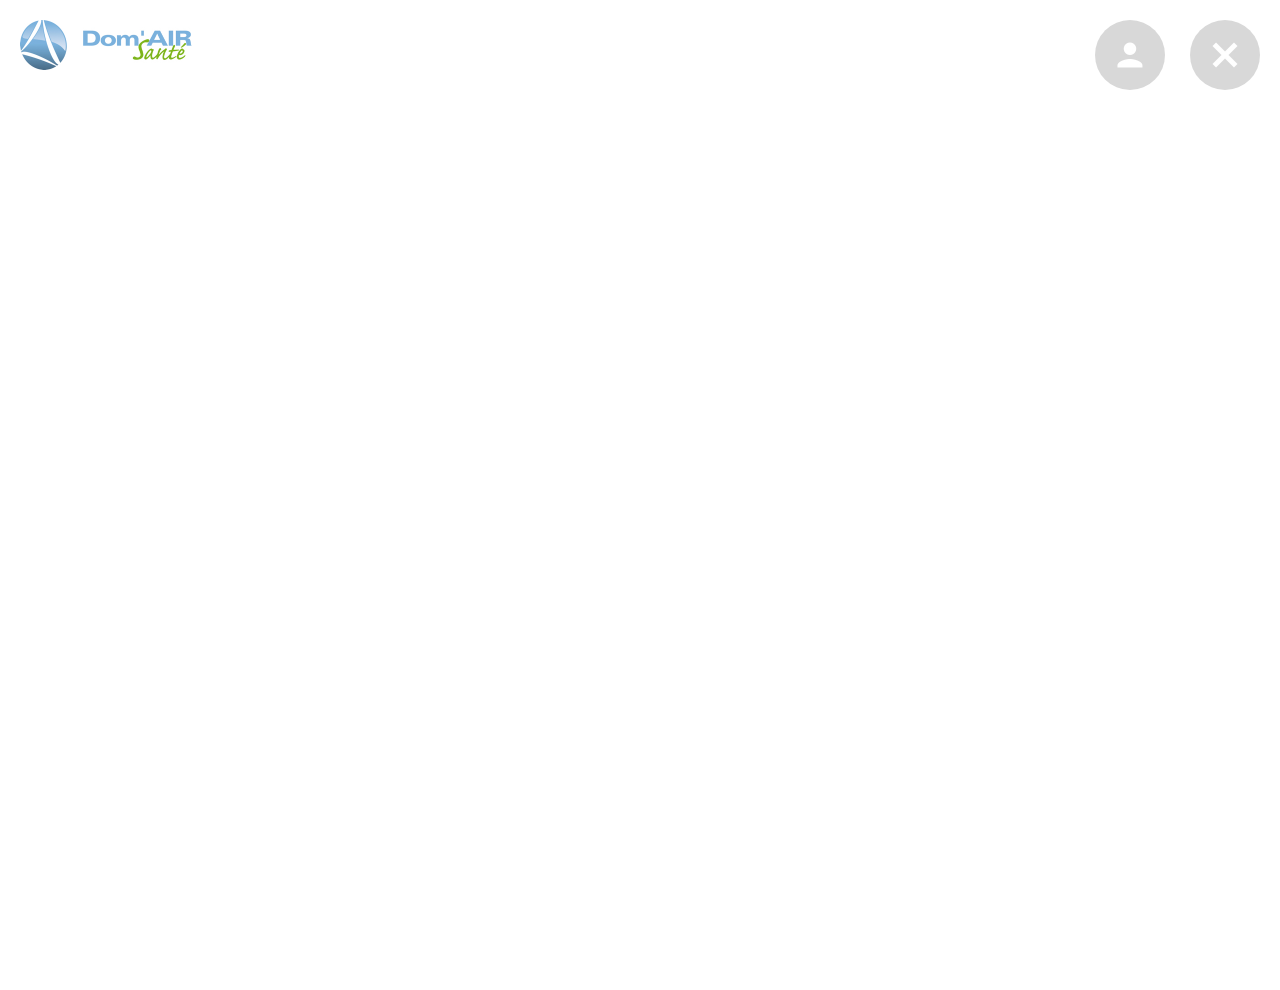
<file: index.html>
<!DOCTYPE html>
<html>
<head>
  <meta http-equiv="Content-Type" content="text/html; charset=UTF-8"/>
  <meta http-equiv="X-UA-Compatible" content="IE=edge,chrome=1" />
  <title>Dom'AIR Santé</title>

  <link rel="stylesheet" href="css/tiles.css" />
  <link rel="stylesheet" href="css/styles.css" />
  <link rel="stylesheet" href="css/buttons.css" />
  <script src="js/modernizr-1.5.min.js"></script>

</head>

<body>
 <header>
   <img class="logo" src="images/logo-domair.png" />

  <div class="round-button">
    <div class="round-button-circle">
      <a href="">
        <img src="images/button-close.png" />
      </a>
    </div>
  </div>


   <div class="round-button" data-page-name="signinForm">
     <div class="round-button-circle">
       <a href="">
         <img src="images/button-user.png" />
       </a>
     </div>
   </div>

   <form class="headerForm">
     <input type="search" name="domairsearch">
   </form>

 </header>
  <!--===============================Start Demo====================================================-->
<div class="demo-wrapper">
<!-- classnames for the pages should include: 1) type of page 2) page name-->


<!-- TILE 1 PRESCRIPTION -->
  <div class="page-tile-1 hidden">
    <div class="page-content">
      <h2 class="page-title">Page en construction</h2>
      <h3>PRESCRIPTION</h3>
    </div>

    <div class="close-button">x</div>
  </div>


  <!-- TILE 2 EVENEMENT -->
  <div class="page-tile-2 hidden">
    <div class="page-content">
      <h2 class="page-title">Page en construction</h2>
      <h3>&Eacute;V&Eacute;NEMENT</h3>
    </div>

    <div class="close-button">x</div>
  </div>

  <!-- TILE 3 DOM'AIR ACCESS -->
  <div class="page-tile-3 hidden">
    <div class="page-content">
      <h2 class="page-title">Page en construction</h2>
      <h3>DOM'AIR ACCESS</h3>
    </div>

    <div class="close-button">x</div>
  </div>

  <!-- TILE 4 DISCUSSION -->
  <div class="page-tile-4 hidden">
    <div class="page-content">
      <h2 class="page-title">Page en construction</h2>
      <h3>DISCUSSION</h3>
    </div>

    <div class="close-button">x</div>
  </div>

  <!-- TILE 5 NOUVEAUTES -->
  <div class="page-tile-5 hidden">
    <div class="page-content">
      <h2 class="page-title">Page en construction</h2>
      <h3>NOUVEAUT&Eacute;S</h3>
    </div>

    <div class="close-button">x</div>
  </div>

  <!-- TILE 6 -->
  <div class="page-tile-6 hidden">
    <div class="page-content">
      <h2 class="page-title">Page en construction</h2>
      <h3></h3>
    </div>

    <div class="close-button">x</div>
  </div>

  <!-- NOUVEAU COMPTE -->
  <div class="signinForm hidden">
    <div class="page-content">
      <h2 class="page-title">CR&Eacute;ATION D'UN NOUVEAU COMPTE</h2>
      <div class="signinform">
        <form>
          <label>Nom</label>
          <input type="text">
          <label>Prénom</label>
          <input type="text">
          <label>E-mail</label>
          <input type="email">
          <label>Téléphone</label>
          <input type="tel">
        </form>
      </div>
    </div>

    <div class="close-button">x</div>
  </div>



<!--each tile should specify what page type it opens (to determine which animation) and the corresponding page name it should open-->
  <div class="dashboard clearfix">
    <ul class="tiles">
      <div class="col1 clearfix">
        <li class="tile tile-1" data-page-name="page-tile-1">
          PRESCRIPTION
        </li>
        <li class="tile tile-2" data-page-name ="page-tile-2">
          <div>&Eacute;V&Eacute;NEMENT</div>
        </li>
        <li class="tile tile-3" data-page-name="page-tile-3">
          DOM'AIR ACCESS
        </li>
        <li class="tile tile-4" data-page-name="page-tile-4">
          DISCUSSION
        </li>
      </div>

      <div class="col2 clearfix">
        <li class="tile tile-5" data-page-name="page-tile-5">
          NOUVEAUT&Eacute;S
        </li>
        <li class="tile tile-6" data-page-name="page-tile-6">

        </li>
        </div>
    </ul>
  </div><!--end dashboard-->

</div>
<!--====================================end demo wrapper================================================-->
  <script src="js/jquery-1.8.2.min.js"></script>
  <script src="js/scripts.js"></script>

</body>
</html>
</file>
<file: css/tiles.css>
.tile {
  float: left;
  margin: 0 auto .5em;
  color: white;
  font-size: 1.3em;
  text-align: center;
  width: 100%;
  height: 7.75em;
  font-weight: 300;
  overflow: hidden;
  cursor: pointer;
  position: relative;
  background-color: #D8D8D8;
  position: relative;
  -webkit-transition: background-color 0.2s ease-out;
  -o-transition: background-color 0.2s ease-out;
  transition: background-color 0.2s ease-out
}

.tile-1 {
  /* width: 100%; */
}

.tile-2 {
  width: 32%;
  height: 24.25em;
  margin-right: 2%;
}

.tile-3 {
  width: 66%;
}

.tile-4 {
  width: 66%;
  height: 16em;
}

.tile-5 {
  height: 16em;
}

.tile-6 {
  height: 16em;
}

/**** DOM'AIR ***/
.da-page {
  width: 100%;
  height: 100%;
  text-align: center;
  font-size: 2em;
  font-weight: 300;
  position: absolute;
  margin: 50px 10px 10px;
  right: 0;
  top: 0;
  left:0;
  bottom:0;
  /* opacity: 20%;*/
  color: white;
  background-color: rgba(216, 216, 216, 0.9);
  z-index: 10;
  padding:10px;
  display: block;
}


.col1 {
  /* background-color: #FEFFB7; */
}

.col2 {
  /* background-color: #FFD9D9; */
}
.col1,
.col2,
.col3 {
  width: 99%;
  margin: 1em auto
}

/*======================= media queries =======================*/

@media screen and (min-width: 43.75em) {

  .col2,
  .col3 {
    float: left;
    margin-right: 1%;
    width: 33%
  }

  .col1  {
    float: left;
    margin-right: 1%;
    width: 65%
  }
  .page-title{
    font-size:2.5em;
  }
  .page-content{
    font-size:1em;
  }
  .close-button{
    font-size:2em;
  }
}


/**** \ DOM'AIR ***/
.hidden {
  display: none;
}
</file>
<file: css/styles.css>
@font-face {
  font-family: 'Lato';
  font-style: normal;
  font-weight: 100;
  src: local('Lato Hairline'), local('Lato-Hairline'), url(http://themes.googleusercontent.com/static/fonts/lato/v6/boeCNmOCCh-EWFLSfVffDg.woff) format('woff')
}

@font-face {
  font-family: 'Lato';
  font-style: normal;
  font-weight: 300;
  src: local('Lato Light'), local('Lato-Light'), url(http://themes.googleusercontent.com/static/fonts/lato/v6/KT3KS9Aol4WfR6Vas8kNcg.woff) format('woff')
}

@font-face {
  font-family: 'Lato';
  font-style: normal;
  font-weight: 400;
  src: local('Lato Regular'), local('Lato-Regular'), url(http://themes.googleusercontent.com/static/fonts/lato/v6/9k-RPmcnxYEPm8CNFsH2gg.woff) format('woff')
}

@font-face {
  font-family: 'icomoon';
  src: url('../fonts/icomoon.eot');
  src: url('../fonts/icomoon.eot?#iefix') format('embedded-opentype'),
    url('../fonts/icomoon.woff') format('woff'),
    url('../fonts/icomoon.ttf') format('truetype'),
    url('../fonts/icomoon.svg#icomoon') format('svg');
  font-weight: normal;
  font-style: normal
}

/* Use the following CSS code if you want to use data attributes for inserting your icons */

[data-icon]:before {
  font-family: 'icomoon';
  content: attr(data-icon);
  speak: none;
  font-weight: normal;
  font-variant: normal;
  text-transform: none;
  line-height: 1;
  -webkit-font-smoothing: antialiased
}

/*

Copyright © 2013 Sara Soueidan

Permission is hereby granted, free of charge, to any person obtaining a copy of this software and associated documentation files (the "Software"), to deal in the Software without restriction, including without limitation the rights to use, copy, modify, merge, publish, distribute, sublicense, and/or sell copies of the Software, and to permit persons to whom the Software is furnished to do so, subject to the following conditions:

The above copyright notice and this permission notice shall be included in all copies or substantial portions of the Software.

THE SOFTWARE IS PROVIDED "AS IS", WITHOUT WARRANTY OF ANY KIND, EXPRESS OR IMPLIED, INCLUDING BUT NOT LIMITED TO THE WARRANTIES OF MERCHANTABILITY, FITNESS FOR A PARTICULAR PURPOSE AND NONINFRINGEMENT. IN NO EVENT SHALL THE AUTHORS OR COPYRIGHT HOLDERS BE LIABLE FOR ANY CLAIM, DAMAGES OR OTHER LIABILITY, WHETHER IN AN ACTION OF CONTRACT, TORT OR OTHERWISE, ARISING FROM, OUT OF OR IN CONNECTION WITH THE SOFTWARE OR THE USE OR OTHER DEALINGS IN THE SOFTWARE.



*/

/*/////////////////////////////////////////////////////////////////////////////////////////////////////////*/

* {
  -moz-box-sizing: border-box;
  box-sizing: border-box;
  margin: 0;
  padding: 0
}

.clearfix:before,
.clearfix:after {
  content: " ";
  display: table
}

.clearfix:after {
  clear: both
}

.clearfix {
  *zoom: 1
}

html {
  height: 100%;
  overflow-y: scroll;
  overflow-x: hidden
}

body {
  width: 100%;
  height: 100%;
  line-height: 1.5;
  font-family: 'Lato', sans-serif;
  font-weight: 300;
  font-size: 16px;
}

ul {
  list-style-type: none
}

header {
  height: 90px;
  padding: 20px;
  line-height: 35px;
  /* position: fixed;*/
  top: 0;
  left: 0;
  right: 0;
  z-index: 2
}

header a {
  text-decoration: none;
  color: inherit;
  font-size: 17px
}

.demo-wrapper {
  padding: 2em .5em;
  width: 100%;
  height: 100%;
  -webkit-perspective: 3300px;
  -ms-perspective: 3300px;
  -o-perspective: 3300px;
  perspective: 3300px;
  position: relative
}

.dashboard {
  margin: 0 auto;
  width: 100%;
  padding: 1em;
  -webkit-transform: translateX(200px);
  -ms-transform: translateX(200px);
  -o-transform: translateX(200px);
  transform: translateX(200px);
  opacity: 0;
  -webkit-animation: start 1s ease-out forwards;
  -o-animation: start 1s ease-out forwards;
  animation: start 1s ease-out forwards
}

@-webkit-keyframes start {
  0% {
    -webkit-transform: translateX(200px);
    opacity: 0
  }

  50% {
    opacity: 1
  }

  100% {
    -webkit-transform: translateX(0);
    opacity: 1
  }
}

@keyframes start {
  0% {
    -webkit-transform: translateX(200px);
    -ms-transform: translateX(200px);
    -o-transform: translateX(200px);
    transform: translateX(200px);
    opacity: 0
  }

  50% {
    opacity: 1
  }

  100% {
    -webkit-transform: translateX(0);
    -ms-transform: translateX(0);
    -o-transform: translateX(0);
    transform: translateX(0);
    opacity: 1
  }
}


::-webkit-scrollbar {
  width: 20px;
}

::-webkit-scrollbar-thumb {
  background: #fff;
}

::-webkit-scrollbar-track {
  background: #ddd;
}


.r-page {
  width: 100%;
  height: 100%;
  text-align: center;
  font-size: 2em;
  font-weight: 300;
  position: absolute;
  right: 0;
  top: 0;
  left:0;
  bottom:0;
  opacity: 0;
  color: white;
  z-index: 10;
  padding:10px;

  -webkit-transform-origin: 100% 0%;
  -ms-transform-origin: 100% 0%;
  -o-transform-origin: 100% 0%;
  transform-origin: 100% 0%;
  -webkit-transform: rotateY(-90deg) translateZ(5em);
  -ms-transform: rotateY(-90deg) translateZ(5em);
  -o-transform: rotateY(-90deg) translateZ(5em);
  transform: rotateY(-90deg) translateZ(5em)
}

.s-page {
  color: white;
  z-index: 10;
  text-align: center;
  font-size: 2em;
  font-weight: 300;
}
.page-content{
  overflow-y:auto;
  max-height:100%;
  font-size:.6em;
  padding:.6em;
  text-align:left;
}
/*default colors just in case you don't define these colors on the tiles*/
.s-page, .r-page{
  background-color: white;
  color:black;
}
.page-title {
  margin: .25em 0;
  font-weight: 100;
  font-size: 3em;
  text-align:center;
}

.close-button {
  font-size: 1.5em;
  width: 1em;
  height: 1em;
  position: absolute;
  top: .75em;
  right: .75em;
  cursor: pointer;
  line-height: .8em;
  text-align: center
}


.tile-2xbig {
  height: 16.15em;
  width: 100%
}

.tile-big {
  width: 100%
}

.tile img {
  width: 100%;
  height: 70%
}

.tile-caption {
  position: absolute;
  z-index: 1;
  background-color: #455962;
  color: #fff;
  font-size: 1em;
  padding: 1em;
  text-align: left
}

.caption-bottom {
  left: 0;
  bottom: 0;
  right: 0;
  height: 40%
}

.caption-left {
  left: -100%;
  top: 0;
  bottom: 0;
  width: 40%;
  -webkit-transition: left .3s linear;
  -o-transition: left .3s linear;
  transition: left .3s linear
}

.tile:hover .caption-left {
  left: 0
}

.tile-small {
  width: 49%;
  margin-right: 2%
}

.tile-small.last {
  margin-right: 0
}

.tile div {
  position: absolute;
  top: 0;
  left: 0;
  right: 0;
  bottom: 0;
  width: 100%;
  height: 100%;
  text-align: center;
  display: table;
  padding: 0 1em;
  -webkit-transition: all .3s ease;
  -o-transition: all .3s ease;
  transition: all .3s ease
}

.tile div p {
  display: table-cell;
  vertical-align: middle
}

/*styling the individual tiles*/


/* slide text inside tile up */

.slideTextUp div:nth-child(2) {
  top: 100%
}

.slideTextUp:hover div {
  -webkit-transform: translateY(-100%);
  -ms-transform: translateY(-100%);
  -o-transform: translateY(-100%);
  transform: translateY(-100%)
}


/* slide text inside tile to the right*/

.slideTextRight div:first-child {
  left: -100%
}

.slideTextRight:hover div {
  -webkit-transform: translateX(100%);
  -ms-transform: translateX(100%);
  -o-transform: translateX(100%);
  transform: translateX(100%)
}

/* slide text inside tile to the left */

.slideTextLeft div:nth-child(2) {
  left: 100%
}

.slideTextLeft:hover div {
  -webkit-transform: translateX(-100%);
  -ms-transform: translateX(-100%);
  -o-transform: translateX(-100%);
  transform: translateX(-100%)
}

/* rotate tile in 3D*/

.rotate3d {
  -webkit-perspective: 800px;
  -ms-perspective: 800px;
  -o-perspective: 800px;
  perspective: 800px;
  overflow: visible
}

.faces {
  -webkit-transform-style: preserve-3d;
  -webkit-transition: -webkit-transform 1s;
  -ms-transform-style: preserve-3d;
  -o-transform-style: preserve-3d;
  transform-style: preserve-3d;
  -o-transition: -o-transform 1s;
  transition: -webkit-transform 1s;
  transition: -ms-transform 1s;
  transition: -o-transform 1s;
  transition: transform 1s
}

.faces div {
  display: block;
  position: absolute;
  top: 0;
  left: 0;
  right: 0;
  bottom: 0;
  width: 100%;
  height: 100%;
  -webkit-backface-visibility: hidden;
  -ms-backface-visibility: hidden;
  -o-backface-visibility: hidden;
  backface-visibility: hidden
}
.faces .front{/*default*/
  background-color: #455962;
  color: #ddd;
}
.rotate3dX .front {
  background-color: #455962;
  color: #ddd
}
.rotate3dY .front {
  background-color: #ddd;
  color: #455962;
}

.faces .back {
  background-color: #455962;
  color: #ddd
}

.front span {
  display: inline-block;
  font-size: 4em;
  margin-top: .5em
}

.rotate3dY .back {
  -webkit-transform: rotateY( 180deg );
  -ms-transform: rotateY( 180deg );
  -o-transform: rotateY( 180deg );
  transform: rotateY( 180deg )
}

.rotate3dX .back {
  -webkit-transform: rotateX( 180deg );
  -ms-transform: rotateX( 180deg );
  -o-transform: rotateX( 180deg );
  transform: rotateX( 180deg )
}

.back p {
  padding: 2.5em 3em
}

.rotate3dY:hover .faces:hover {
  -webkit-transform: rotateY( 180deg );
  -ms-transform: rotateY( 180deg );
  -o-transform: rotateY( 180deg );
  transform: rotateY( 180deg )
}

.rotate3dX:hover .faces:hover {
  -webkit-transform: rotateX( 180deg );
  -ms-transform: rotateX( 180deg );
  -o-transform: rotateX( 180deg );
  transform: rotateX( 180deg )
}

.s-page {
  height: 100%;
  width: 100%;
  position: absolute;
  top: 0;
  left: -150%;
  color: white;
  text-align: center;
  font-weight: 300;
  z-index: 1
}

.s-page p {
  font-size: 6em;
  margin-top: 2em;
  font-weight: 100
}

.myform {
  margin: 2em auto;
  width: 300px
}

input {
  display: block;
  line-height: 40px;
  padding: 0 10px;
  width: 260px;
  height: 40px;
  float: left
}

#unlock-button {
  background: black;
  color: white;
  font-size: 1em;
  float: left;
  border: 0;
  height: 2.5em;
  width: 2.5em;
  padding: .3125em;
  text-align: center;
  cursor: pointer;
  border-radius: 2px
}

.delete-button {
  font-size: 0.7em;
  float: right;
  line-height: 25px
}

/* prefixed animation keyframes */


@-webkit-keyframes fadeOutBack {
  0% {
    -webkit-transform: translateX(-2em) scale(1);
    transform: translateX(-2em) scale(1);
    opacity: 1
  }

  70% {
    -webkit-transform: translateZ(-5em) scale(0.6);
    transform: translateZ(-5em) scale(0.6);
    opacity: 0.5
  }

  95% {
    -webkit-transform: translateZ(-5em) scale(0.6);
    transform: translateZ(-5em) scale(0.6);
    opacity: 0.5
  }

  100% {
    -webkit-transform: translateZ(-5em) scale(0);
    transform: translateZ(-5em) scale(0);
    opacity: 0
  }
}

@-webkit-keyframes fadeInForward {
  0% {
    -webkit-transform: translateZ(-5em) scale(0);
    transform: translateZ(-5em) scale(0);
    opacity: 0
  }

  100% {
    -webkit-transform: translateZ(0) scale(1);
    transform: translateZ(0) scale(1);
    opacity: 1
  }
}

@-webkit-keyframes rotatePageInFromRight {
  0% {
    -webkit-transform: rotateY(-90deg) translateZ(5em);
    transform: rotateY(-90deg) translateZ(5em);
    opacity: 0
  }

  30% {
    opacity: 1
  }

  100% {
    -webkit-transform: rotateY(0deg) translateZ(0);
    transform: rotateY(0deg) translateZ(0);
    opacity: 1
  }
}

@-webkit-keyframes slidePageLeft {
  0% {
    left: 0;
    -webkit-transform: rotateY(0deg) translateZ(0);
    transform: rotateY(0deg) translateZ(0);
    opacity: 1
  }

  70% {
    opacity: 1
  }

  100% {
    opacity: 0;
    left: -150%;
    -webkit-transform: rotateY(0deg);
    transform: rotateY(0deg)
  }
}

@-webkit-keyframes slidePageInFromLeft {
  0% {
    opacity: 0
  }

  30% {
    opacity: 1
  }

  100% {
    opacity: 1;
    left: 0
  }
}

@-webkit-keyframes slidePageBackLeft {
  0% {
    opacity: 1;
    left: 0;
    -webkit-transform: scale(0.95);
    transform: scale(0.95)
  }

  10% {
    -webkit-transform: scale(0.9);
    transform: scale(0.9)
  }

  70% {
    opacity: 1
  }

  100% {
    opacity: 0;
    left: -150%
  }
}

@-o-keyframes fadeOutBack {
  0% {
    -webkit-transform: translateX(-2em) scale(1);
    -ms-transform: translateX(-2em) scale(1);
    -o-transform: translateX(-2em) scale(1);
    transform: translateX(-2em) scale(1);
    opacity: 1
  }

  70% {
    -webkit-transform: translateZ(-5em) scale(0.6);
    -ms-transform: translateZ(-5em) scale(0.6);
    -o-transform: translateZ(-5em) scale(0.6);
    transform: translateZ(-5em) scale(0.6);
    opacity: 0.5
  }

  95% {
    -webkit-transform: translateZ(-5em) scale(0.6);
    -ms-transform: translateZ(-5em) scale(0.6);
    -o-transform: translateZ(-5em) scale(0.6);
    transform: translateZ(-5em) scale(0.6);
    opacity: 0.5
  }

  100% {
    -webkit-transform: translateZ(-5em) scale(0);
    -ms-transform: translateZ(-5em) scale(0);
    -o-transform: translateZ(-5em) scale(0);
    transform: translateZ(-5em) scale(0);
    opacity: 0
  }
}

@-o-keyframes fadeInForward {
  0% {
    -webkit-transform: translateZ(-5em) scale(0);
    -ms-transform: translateZ(-5em) scale(0);
    -o-transform: translateZ(-5em) scale(0);
    transform: translateZ(-5em) scale(0);
    opacity: 0
  }

  100% {
    -webkit-transform: translateZ(0) scale(1);
    -ms-transform: translateZ(0) scale(1);
    -o-transform: translateZ(0) scale(1);
    transform: translateZ(0) scale(1);
    opacity: 1
  }
}

@-o-keyframes rotatePageInFromRight {
  0% {
    -webkit-transform: rotateY(-90deg) translateZ(5em);
    -ms-transform: rotateY(-90deg) translateZ(5em);
    -o-transform: rotateY(-90deg) translateZ(5em);
    transform: rotateY(-90deg) translateZ(5em);
    opacity: 0
  }

  30% {
    opacity: 1
  }

  100% {
    -webkit-transform: rotateY(0deg) translateZ(0);
    -ms-transform: rotateY(0deg) translateZ(0);
    -o-transform: rotateY(0deg) translateZ(0);
    transform: rotateY(0deg) translateZ(0);
    opacity: 1
  }
}

@-o-keyframes slidePageLeft {
  0% {
    left: 0;
    -webkit-transform: rotateY(0deg) translateZ(0);
    -ms-transform: rotateY(0deg) translateZ(0);
    -o-transform: rotateY(0deg) translateZ(0);
    transform: rotateY(0deg) translateZ(0);
    opacity: 1
  }

  70% {
    opacity: 1
  }

  100% {
    opacity: 0;
    left: -150%;
    -webkit-transform: rotateY(0deg);
    -ms-transform: rotateY(0deg);
    -o-transform: rotateY(0deg);
    transform: rotateY(0deg)
  }
}

@-o-keyframes slidePageInFromLeft {
  0% {
    opacity: 0
  }

  30% {
    opacity: 1
  }

  100% {
    opacity: 1;
    left: 0
  }
}

@-o-keyframes slidePageBackLeft {
  0% {
    opacity: 1;
    left: 0;
    -webkit-transform: scale(0.95);
    -ms-transform: scale(0.95);
    -o-transform: scale(0.95);
    transform: scale(0.95)
  }

  10% {
    -webkit-transform: scale(0.9);
    -ms-transform: scale(0.9);
    -o-transform: scale(0.9);
    transform: scale(0.9)
  }

  70% {
    opacity: 1
  }

  100% {
    opacity: 0;
    left: -150%
  }
}


.headerForm {
  float: right;
}

label {
    display: block;
    font-size: 16px;
    margin: 0 0 2px;
    position: relative;
}

input {
    position: relative;
    border: none;
    box-sizing: border-box;
    color: #505e67;
    display: block;
    font-size: 16px;
    height: 40px;
    margin: 0 0 20px;
    padding: 4px 10px;
    max-width: 560px;
    width: 100%;
}

.signinform {
  max-width: 560px;
  width: 50%;
}

.page-content.signinform {
  text-align: center;
}
</file>
<file: css/buttons.css>
.round-button {
  float: right;
	width:70px;
  margin-left: 25px;
}
.round-button-circle {
  /*  margin-left: 30px; */
	width: 100%;
	height:0;
	padding-bottom: 100%;
  border-radius: 50%;
  overflow:hidden;
  background: #D8D8D8;
}
/*.round-button-circle:hover {
	background:#F0588e;
}*/
.round-button a {
  display:block;
	/* float:left; */
	width:100%;
	padding-top:45%;
  padding-bottom:50%;
	line-height:1em;
	margin-top:-0.5em;

	text-align:center;
	color: white;
  font-family:Verdana;
  font-size:1.2em;
  font-weight:bold;
  text-decoration:none;
}
</file>
